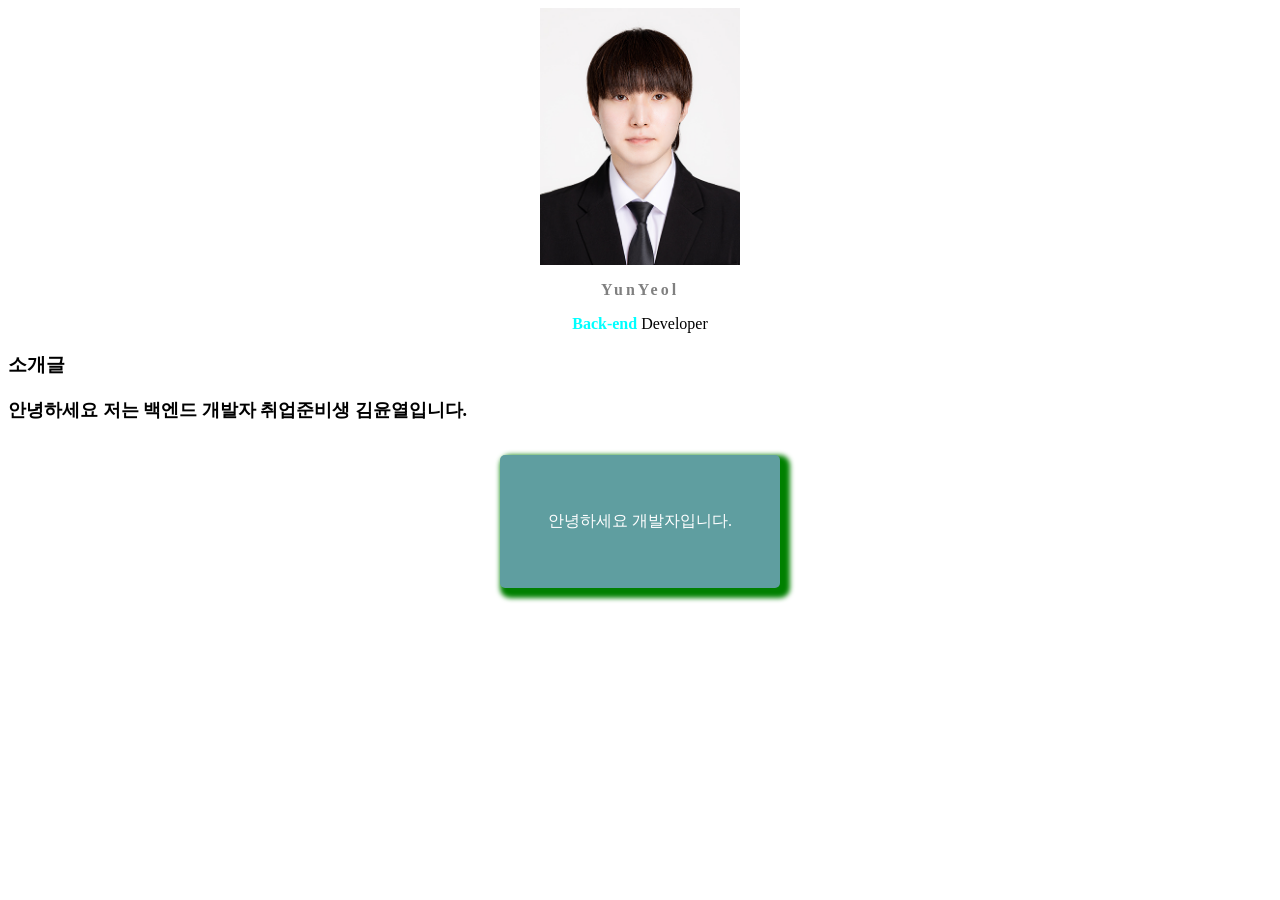
<file: index.html>
<!DOCTYPE html>
<html lang="en">
<head>
    <meta charset="utf-8">
    <title>Document</title>
    <link href="css/main.css" rel="stylesheet">
</head>
<body>
    <img src="증명사진(정장).jpg" class="profile">
    <h3 class="title_name">YunYeol</h3>
    <p class="title_info">
        <strong class="title_info2">Back-end</strong> Developer
    </p>
    <h3>
        소개글
        <p class="introduce_content">안녕하세요 저는 백엔드 개발자 취업준비생 김윤열입니다.</p>
    </h3>

    <div class="box">
        <p>안녕하세요 개발자입니다.</p>
    </div>
    
    
</body>
</html>
</file>
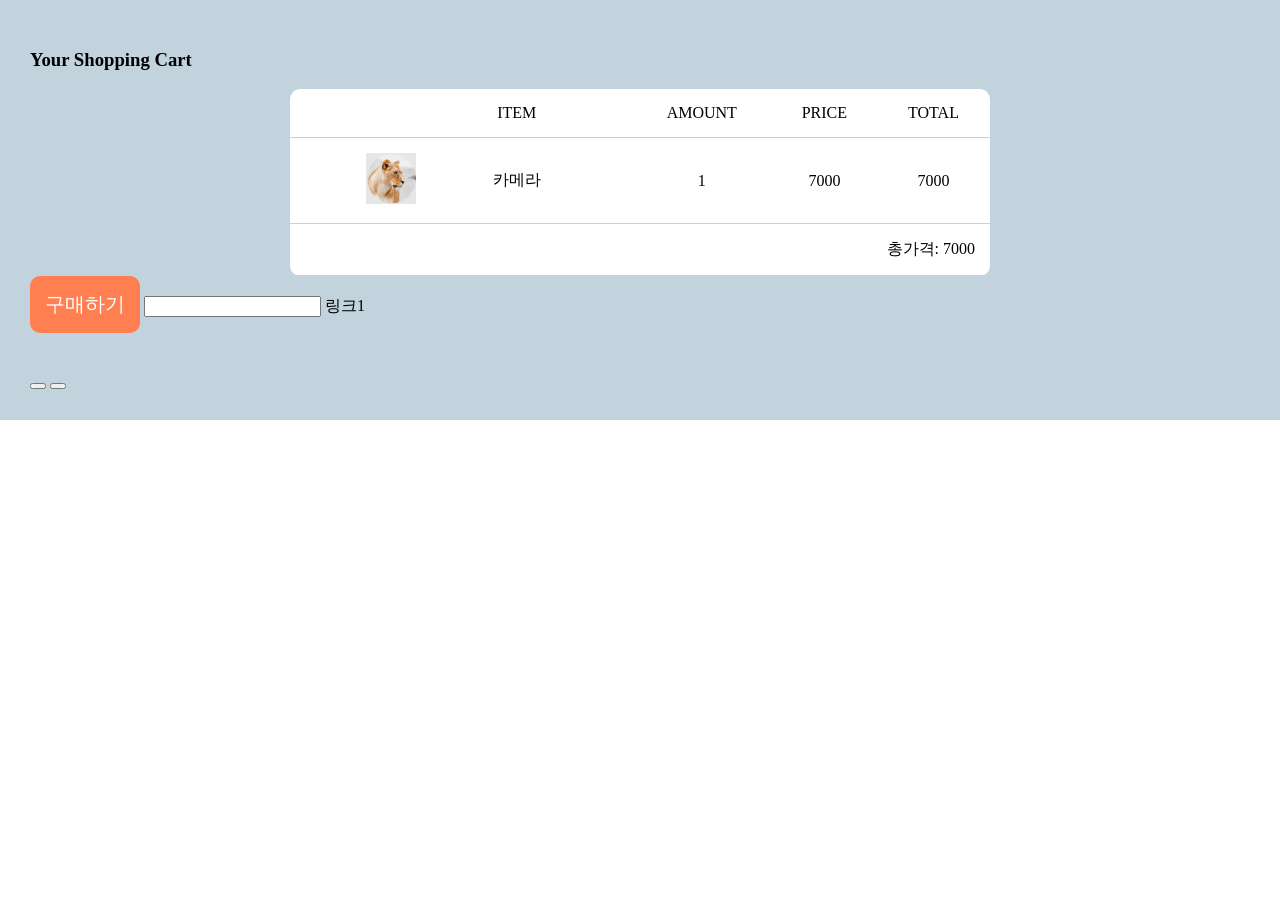
<file: cart-prac.html>
<!DOCTYPE html>
<html lang="en">
<head>
    <meta charset="UTF-8">
    <meta name="viewport" content="width=device-width, initial-scale=1.0">
    <link rel="stylesheet" href="css/cart-prac.css">
    <title>Document</title>
</head>
<body>
    <div class="container">
        <h3>Your Shopping Cart</h3>
        <table class="cart-table">
            <thead>
                <tr>
                    <td></td>
                    <td>ITEM</td>
                    <td>AMOUNT</td>
                    <td>PRICE</td>
                    <td>TOTAL</td>
                </tr>
            </thead>
            <tbody>
                <tr>
                    <td>
                        <img src="lion.png" alt="" width="50px">
                    </td>
                    <td>카메라</td>
                    <td>1</td>
                    <td>7000</td>
                    <td>7000</td>
                </tr>
                <tr>
                    <td colspan="5" style="text-align: right;">총가격: 7000</td>
                </tr>
            </tbody>
        </table>

        <button class="btn">구매하기</button>
        <input type="text" class="input-test">
        <a href="#" class="custom-link">링크1</a>

        <div class="profile">
            <img class="profile__img">
            <h4 class="profile__title"></h4>
            <p class="profile__content"></p>
            <button class="profile__button__red"></button>
            <button class="profile__button__blue"></button>
        </div>
    </div>
</body>
</html>
</file>
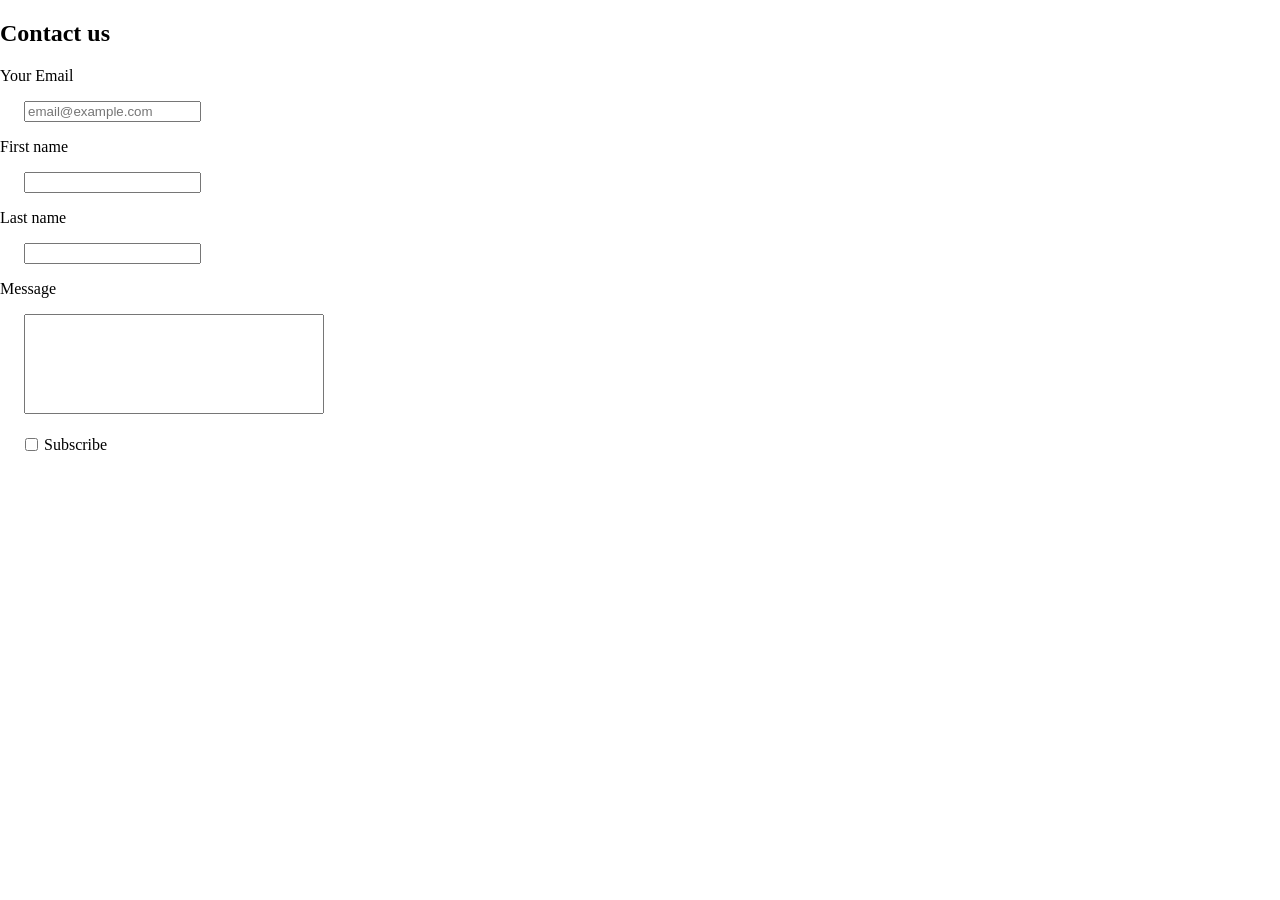
<file: form-prac.html>
<!DOCTYPE html>
<html lang="en">
<head>
    <meta charset="UTF-8">
    <link rel="stylesheet" href="css/form-prac.css">
    <title>Document</title>
</head>
<body>
    <div>
        <h2>Contact us</h2>
        <div>
            <p>Your Email</p>
            <form action="" style="padding-left: 24px;">
                <input type="email" placeholder="email@example.com" class="input-email">
            </form>
        </div>
        <div>
            <p>First name</p>
            <form style="padding-left: 24px;">
                <input type="text">
            </form>
            <p>Last name</p>
            <form style="padding-left: 24px;">
                <input type="text">
            </form>
        </div>
        <div>
            <p>Message</p>
            <form style="padding-left: 24px;">
                <input type="text" style="width: 300px; height: 100px;">
            </form>
        </div>
        <div style="position: relative; top: 20px;">
            <form style="padding-left: 24px; ">
                <input type="checkbox" style="position: relative; top: 1px; right: 3px;">Subscribe
            </form>
        </div>
    </div>
</body>
</html>
</file>
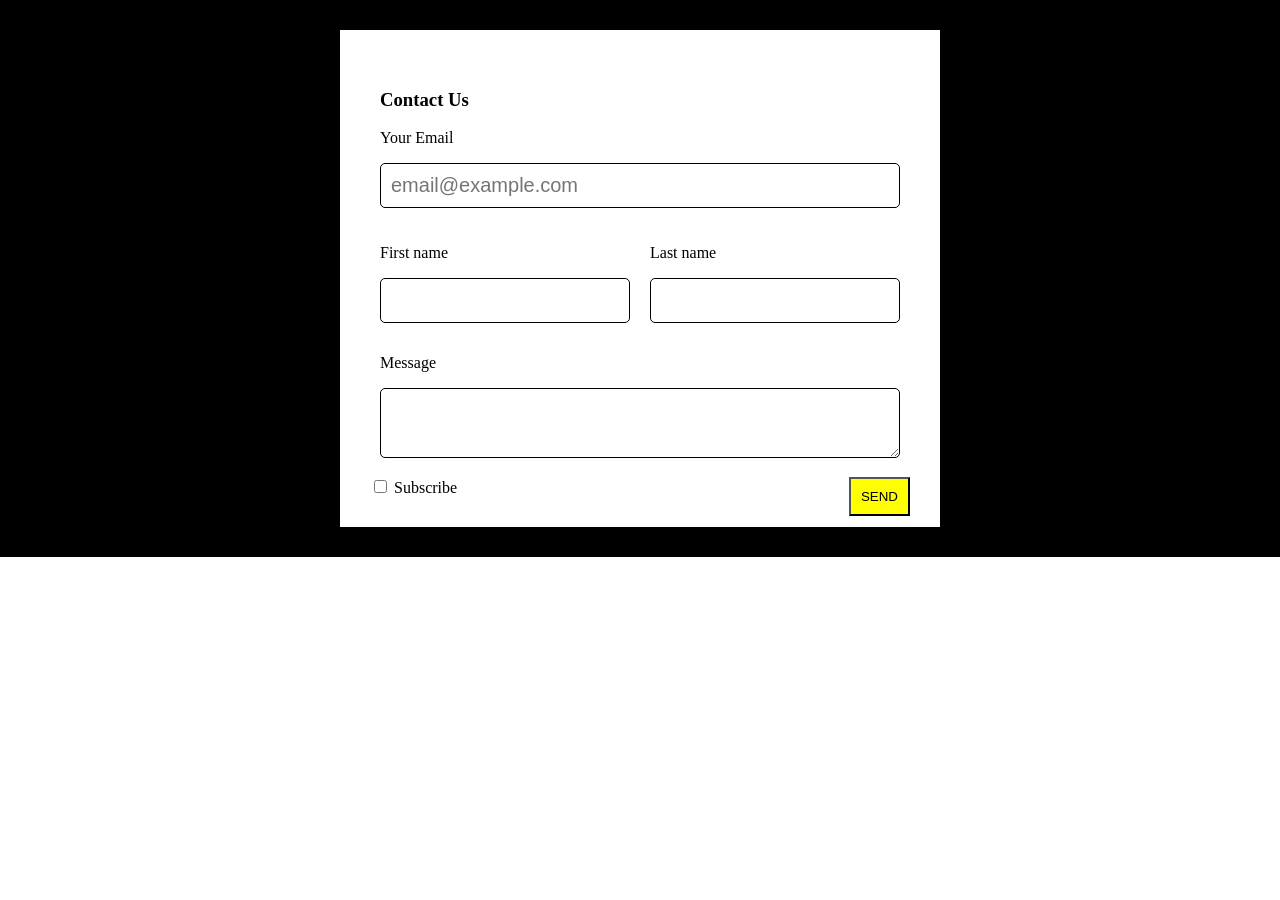
<file: form.html>
<!DOCTYPE html>
<html lang="en">
<head>
    <meta charset="UTF-8">
    <link rel="stylesheet" href="css/form.css">
    <title>Document</title>
</head>
<body>
    <div class="form-background">
        <div class="form-white">
            <form action="">
                <div class="w-100">
                    <h3>Contact Us</h3>
                    <p>Your Email</p>
                    <input type="email" class="form-input" placeholder="email@example.com">
                </div>
                
                <div class="w-50">
                    <p>First name</p>
                    <input type="text" class="form-input">
                </div>
                <div class="w-50">
                    <p>Last name</p>
                    <input type="text" class="form-input">
                </div>
                <div style="clear: both;"></div>

                <div class="w-100" style="position: relative; top: -5px;">
                    <p>Message</p>
                    <textarea class="form-input form-long"></textarea>
                </div>

                <div>
                    <input id="sub" type="checkbox">
                    <label for="sub">Subscribe</label>
                    <button class="yellow-button">SEND</button>
                </div>
            </form>
        </div>
    </div>
</body>
</html>
</file>
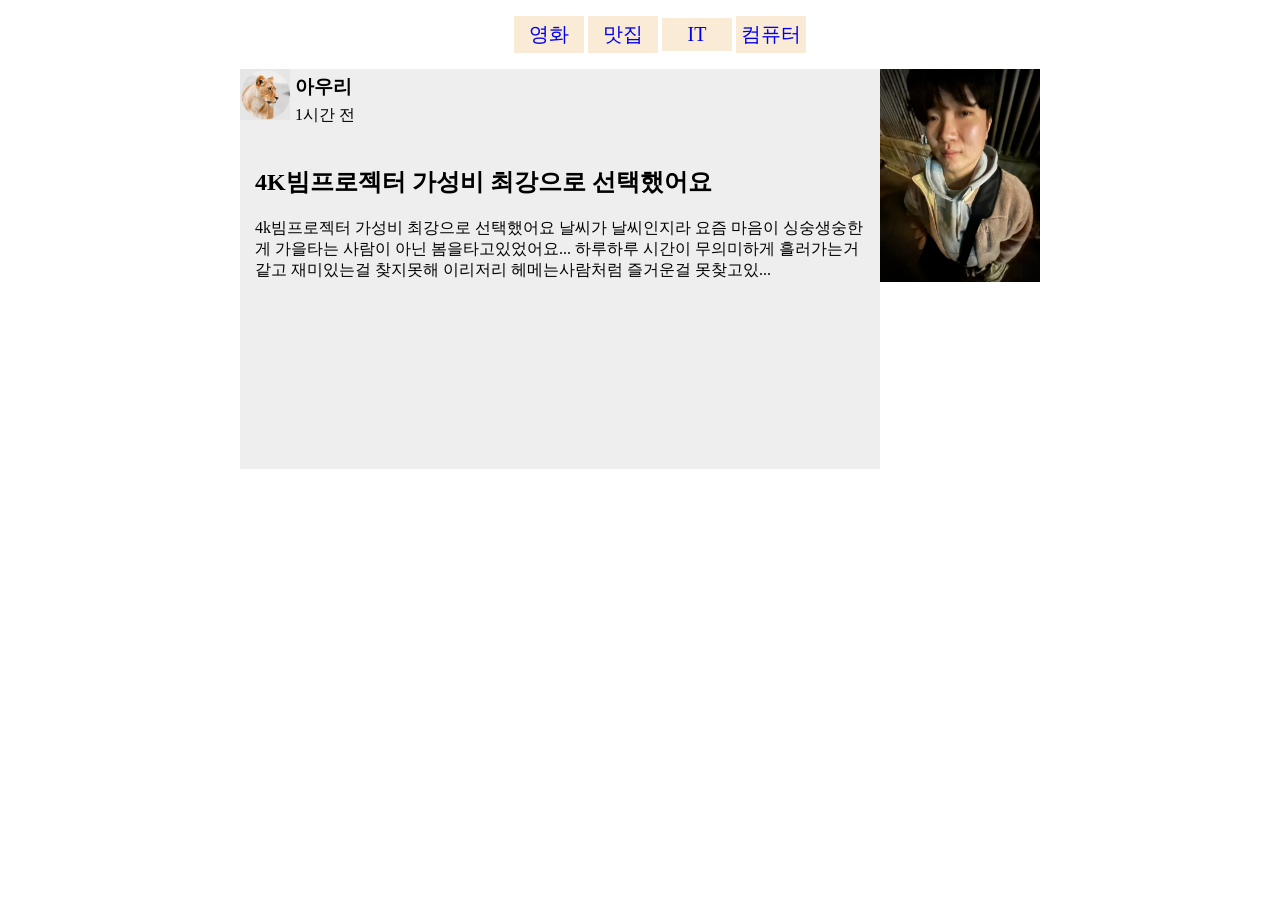
<file: layout1-prac.html>
<!DOCTYPE html>
<html lang="en">
<head>
    <meta charset="UTF-8">
    <link rel="stylesheet" href="css/main2.css">
    <title>Document</title>
</head>
<body>
    <nav>
        <ul class="navbar">
            <li><a href="#">영화</a></li>
            <li><a href="#">맛집</a></li>
            <li><a href="#">IT</a></li>
            <li><a href="#">컴퓨터</a></li>
        </ul>
    </nav>

    <div class="container">
        <div class="blog-content">
            <img src="lion.png" alt="" class="blog-profile">
            <div class="blog-name">
                <h3 style="margin: 5px;">아우리</h3>
                <p style="margin: 5px;">1시간 전</p>
            </div>

            <div style="clear: both;"></div>
            <div class="blog-content2">
                <h2>4K빔프로젝터 가성비 최강으로 선택했어요</h2>
                <p>4k빔프로젝터 가성비 최강으로 선택했어요 날씨가 날씨인지라 요즘 마음이 싱숭생숭한게 가을타는 사람이
                    아닌 봄을타고있었어요... 하루하루 시간이 무의미하게 흘러가는거같고 재미있는걸 찾지못해 
                    이리저리 헤메는사람처럼 즐거운걸 못찾고있...
                </p>
            </div>
        </div>
        <div class="blog-img">
            <img src="손해준.jpg" style="width: 100%;">
        </div>
    </div>
    
</body>
</html>
</file>
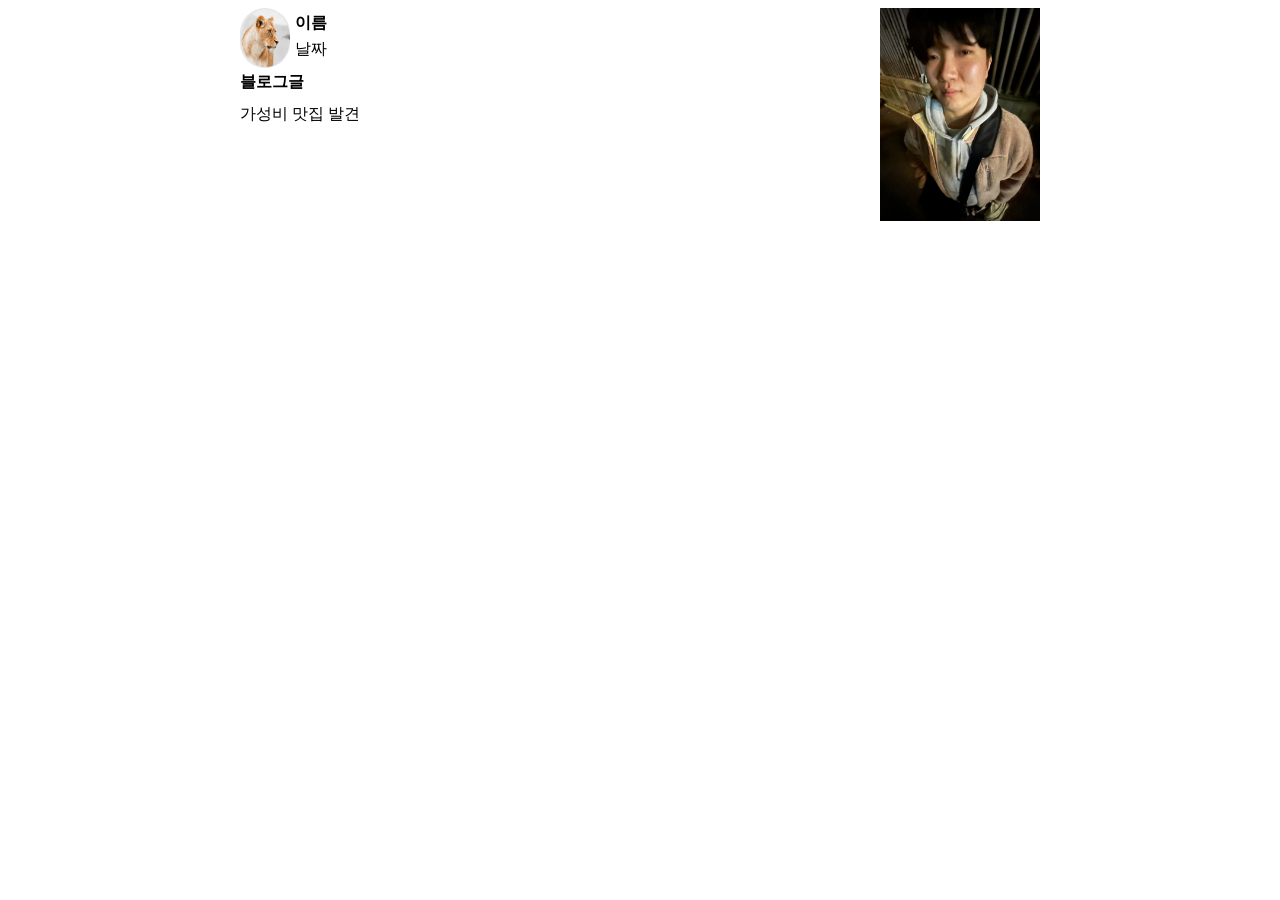
<file: layout1-prac2.html>
<!DOCTYPE html>
<html lang="en">
<head>
    <meta charset="UTF-8">
    <link rel="stylesheet" href="css/layout1-prac2.css">
    <title></title>
</head>
<body>
    <div class="container">
        <div class="blog-left">
            <div class="blog-profile">
                <div class="profile-img">
                    <img src="lion.png" alt="" width="50px" height="60px" style="border-radius: 30px;">
                </div>
                <div class="profile-name">
                    <h4 style="margin: 5px;">이름</h4>
                    <p style="margin: 5px;">날짜</p>
                </div>
            </div>
            <div class="blog-content">
                <h4>블로그글</h4>
                <p>가성비 맛집 발견</p>
            </div>
        </div>
        <div class="blog-right">
            <img src="손해준.jpg" alt="" width="100%">
        </div>
    </div>
</body>
</html>
</file>
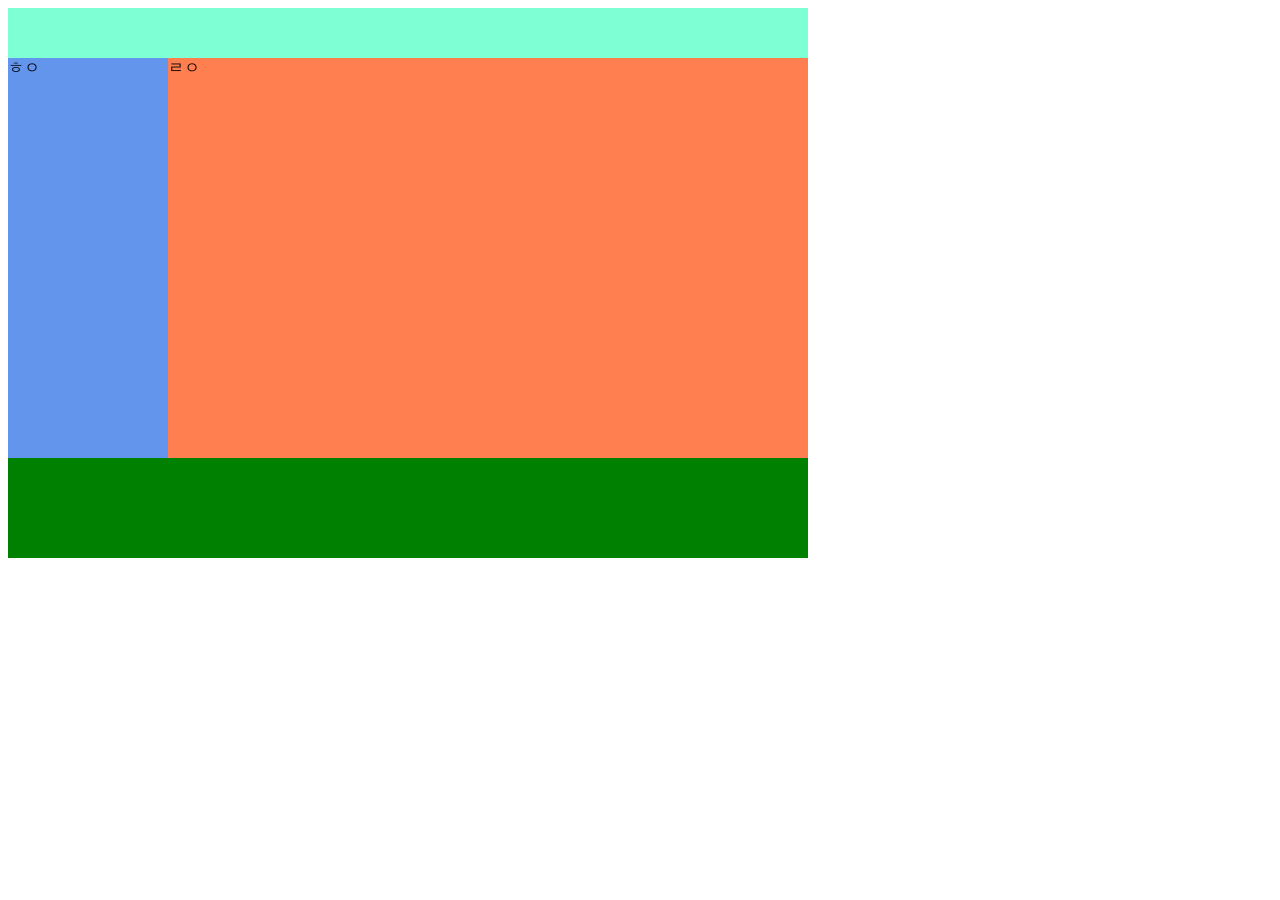
<file: layout1.html>
<!DOCTYPE html>
<html>
<head>
    <meta charset="UTF-8">
    <title>Document</title>
    <link rel="stylesheet" href="css/main.css">
</head>
<body>
    <div class="container">
        <div class="header"></div>
        <div class="left-menu">ㅎㅇ</div><div class="right">ㄹㅇ</div>
        <div class="footer"></div>
    </div>
</body>
</html>
</file>
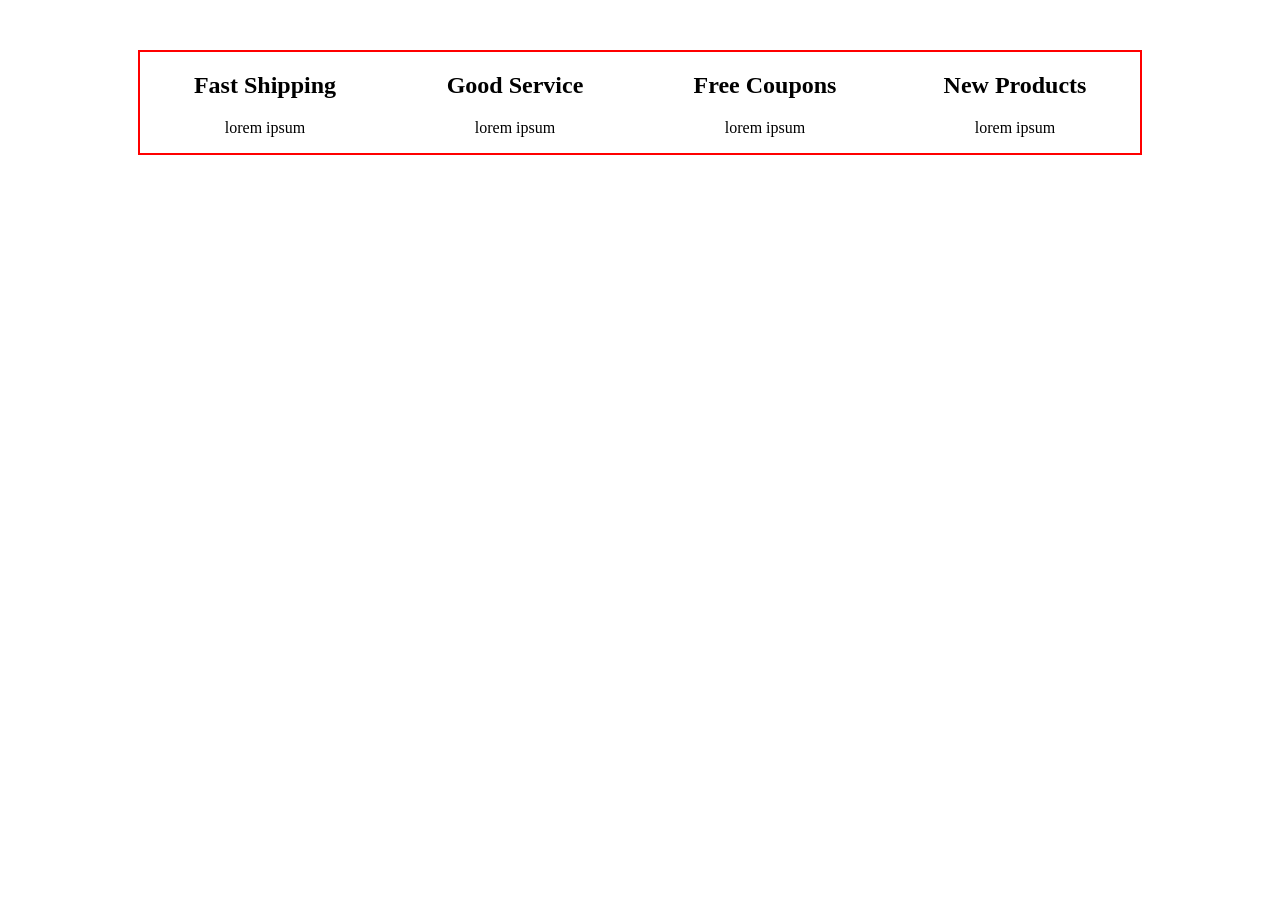
<file: mediaQuery.html>
<!DOCTYPE html>
<html lang="en">
<head>
    <meta charset="UTF-8">
    <meta name="viewport" content="width=device-width, initial-scale=1.0">
    <link rel="stylesheet" href="css/mediaQuery.css">
    <title>Document</title>
</head>
<body>
    <div class="container">
        <div>
            <h2>Fast Shipping</h2>
            <p>lorem ipsum</p>
        </div>
        <div>
            <h2>Good Service</h2>
            <p>lorem ipsum</p>
        </div>
        <div>
            <h2>Free Coupons</h2>
            <p>lorem ipsum</p>
        </div>
        <div>
            <h2>New Products</h2>
            <p>lorem ipsum</p>
        </div>
    </div>
    
</body>
</html>
</file>
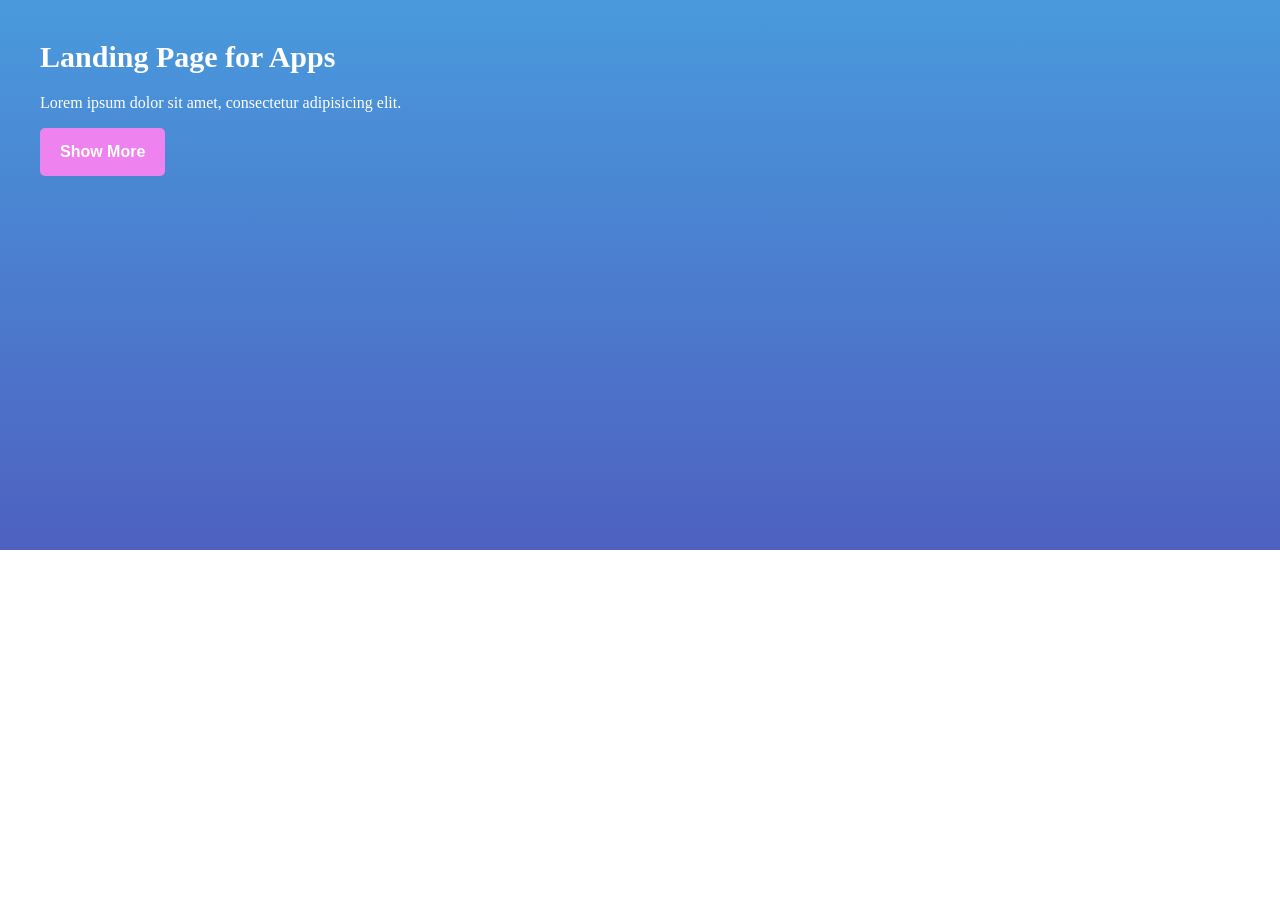
<file: portfolio-prac.html>
<!DOCTYPE html>
<html lang="en">
<head>
    <meta charset="UTF-8">
    <meta name="viewport" content="width=device-width, initial-scale=1.0">
    <link rel="stylesheet" href="css/portfolio-prac.css">
</head>
<body>
    <div class="main-background">
        <div class="main-container">
            <div class="main-text">
                <h1>Landing Page for Apps</h1>
                <p>Lorem ipsum dolor sit amet, consectetur adipisicing elit.</p>
                <button class="btn btn-black">Show More</button>
            </div>
            <div style="position: relative;">
                <img src="img/leejubin.jpg" class="main-profile">
            </div>
            
        </div>
    </div>
    
</body>
</html>
</file>
<file: css/main.css>
.profile {
    width: 200px; 
    display: block;
    margin-left: auto; 
    margin-right: auto;
}

.title_name {
    font-size: 16px; 
    color: gray; 
    letter-spacing: 3px; 
    text-align: center;
}

.title_info {
    text-align: center;
}

.title_info2 {
    color: aqua;
}

.introduce_content {
    margin-bottom: 0; 
    line-height: 1.6; 
    font-size: 18px;
}

.box {
    width: 200px;
    background-color: cadetblue;
    margin: 30px;
    padding: 40px;
    border-radius: 5px;
    margin-left: auto;
    margin-right: auto;
    text-align: center;
    color: white;
    box-shadow: 5px 5px 5px 5px green ;
}

.container {
    width: 800px;
}

.header {
    width: 100%;
    height: 50px;
    background-color: aquamarine;
}

.left-menu {
    width: 20%;
    height: 400px;
    background-color: cornflowerblue;
    /* float: left; 붕띄워서 왼쪽 정렬 */
    display: inline-block;
    vertical-align: top;
    
}


.right {
    width: 80%;
    height: 400px;
    background-color: coral;
    /* float: left; */
    display: inline-block;
    vertical-align: top;
}

.footer {
    width: 100%;
    height: 100px;
    background-color: green;
    /* clear: both; float로 발생하는 이상현상 해결*/
}
</file>
<file: css/cart-prac.css>
div {
    box-sizing: border-box;
}

body {
    margin: 0px;
    
}

/* td {
    border: 1px solid grey;
    
} */

table {
    border-collapse: collapse;
    text-align: center;
}

.container {
    width: 100%;
    background-color: #c2d3de;
    padding: 30px;
}

.title {
    position: relative;
    top: 25px;
    left: 50px;
}

.cart-table {
    width: 100%;
    max-width: 700px;
    margin: auto;
    background-color: white;
    border-radius: 10px;
}

img {
    position: relative;
    left: 45px;
}

.cart-table td {
    padding: 15px;
    border-bottom: 1px solid #c2d3de;
}

.cart-table td:nth-child(2) {
    width: 200px;
}

.btn {
    padding: 15px;
    font-size: 20px;
    border: none;
    border-radius: 10px;
    background-color: coral;
    color: white;
    cursor: pointer;
}

.btn:hover {
    background-color: chocolate;
}

.btn:active {
    background-color: brown;
}

.btn:focus {
    background-color: red;
}

.input-test:focus {
    border: 2px solid black;
}

.custom-link {
    text-decoration: none;
    
}

.custom-link:link {
    color: black;
}

.custom-link:visited {
    color: violet;
}

.main-button {
    padding: 15px;
    font-size: 20px;
    border: none;
    cursor: pointer;
}

.bg-red {
    background: red;
}

/* 만들어두면 편한 Utility class */
.f-small {
    font-size: 12px;

}

.f-mid {
    font-size: 16px;
    
}

.f-lg {
    font-size: 20px;
    
}
</file>
<file: css/form-prac.css>
div, input, textarea {
    box-sizing: border-box;
}

body {
    margin: 0px;
}


.form-background {
    background-color: black;
    padding: 30px;
}

.form-white {
    background-color: white;
    padding: 30px;
    width: 80%;
    max-width: 600px;
    margin: auto;
}

.form-input {
    width: 100%;
    padding: 10px;
    font-size: 20px;
    border: 1px solid black;
    border-radius: 5px;
}

.w-100 {
    width: 100%;
    padding: 10px;
}

.w-50 {
    width: 50%;
    float: left;
    padding: 10px;
}

.form-long {

}

.yellow-button {
    padding: 10px;
    float: right;
    background-color: yellow;
}
</file>
<file: css/form.css>
div, input, textarea {
    box-sizing: border-box;
}

body {
    margin: 0px;
}


.form-background {
    background-color: black;
    padding: 30px;
}

.form-white {
    background-color: white;
    padding: 30px;
    width: 80%;
    max-width: 600px;
    margin: auto;
}

.form-input {
    width: 100%;
    padding: 10px;
    font-size: 20px;
    border: 1px solid black;
    border-radius: 5px;
}

.w-100 {
    width: 100%;
    padding: 10px;
}

.w-50 {
    width: 50%;
    float: left;
    padding: 10px;
}

.form-long {

}

.yellow-button {
    padding: 10px;
    float: right;
    background-color: yellow;
}
</file>
<file: css/main2.css>
.container {
    width: 800px;
    display: block;
    margin-left: auto;
    margin-right: auto;
}

.blog-content {
    width: 80%;
    height: 400px;
    background-color: #eee;
    float: left;
}

.blog-img {
    width: 20%;
    height: 200px;
    background-color: blueviolet;
    float: left;
}

.blog-profile {
    width: 50px;
    float: left;
    display: block;
}

.blog-name {
    float: left;
}

.blog-content2 {
    margin: 10px;
    padding: 5px;
}

.navbar li{ 
    display: inline-block;
    width: 60px;
    text-align: center;
    background-color: antiquewhite;
    padding: 5px;
    margin: auto;
}

.navbar a{
    font-size: 20px;
    text-decoration: none;
    
}

.navbar {
    text-align: center;
}
</file>
<file: css/layout1-prac2.css>
.container {
    display: block;
    margin-left: auto;
    margin-right: auto;
    width: 800px;
    background-color: beige;
}

.blog-left {
    width: 80%;
    height: 200px;
    float: left;
}

.blog-right {
    width: 20%;
    height: 200px;
    float: left;
}


.blog-profile {
    
}

.profile-img {
    float: left;
}

.profile-name {
    float: left;
    
}

.profile-time {

}


.blog-content {
    clear: both;
    
}

.blog-content > p {
    position: relative;
    top: -10px;
}
</file>
<file: css/mediaQuery.css>
.container {
    display: flex;
    flex-wrap: wrap;
    width: 80%;
    max-width: 1000px;
    margin: auto;
    margin-top: 50px;
    margin-bottom: 50px;
    border: 2px solid red;
}

.container div {
    width: 25%;
    text-align: center;
}

@media screen and (max-width: 1200px) {
    .container div {
        width: 50%;
    }
    .container {
        max-width: 600px;
    }
}

@media screen and (max-width: 768px) {
    .container div {
        width: 100%;
    }
    
}
</file>
<file: css/portfolio-prac.css>
@media screen and (max-width : 992px) {
  .main-iphone {
    width: 260px;
    display: block;
    float: none;
    margin: auto;
    margin-top: 42px;
  }
  .main-text {
    float: none;
    margin-top: 50px;
    text-align: center;
  }
  .main-profile {
    
  }
}

body {
    margin: 0;
}

div {
    box-sizing: border-box;
}

h1 {
    font-size: 30px;
}

h4 {
    font-size: 22px;
}

.main-background {
    background-image: linear-gradient(to bottom, #499add, #4e61c0);
    height: 550px;
    padding: 20px;
    color: white;
}

.main-container {
    max-width: 1200px;
    margin: auto;
}

.main-text {
    float: left;
    
}

.main-profile {
    position: absolute;
    bottom: 0px;
    width: 400px;
    height: 300px;
    float: right;
    margin-bottom: 95px;
}

.btn {
    padding: 15px 20px;
    font-size: 16px;
    font-weight: 600;
    border: none;
    border-radius: 5px;
    cursor: pointer;
}

.btn-black {
    background-color: violet;
    color: white;
}

.btn-black:hover{
    transform: translateY(-3px);
    background-color: #b41180;
    box-shadow: 0 5px 10px rgba(0, 0, 0, 0.2);
}

.btn-black:active {
    transform: translateY(0) scale(0.95);
    box-shadow: 0 2px 4px rgba(0, 0, 0, 0.2);
}
</file>
